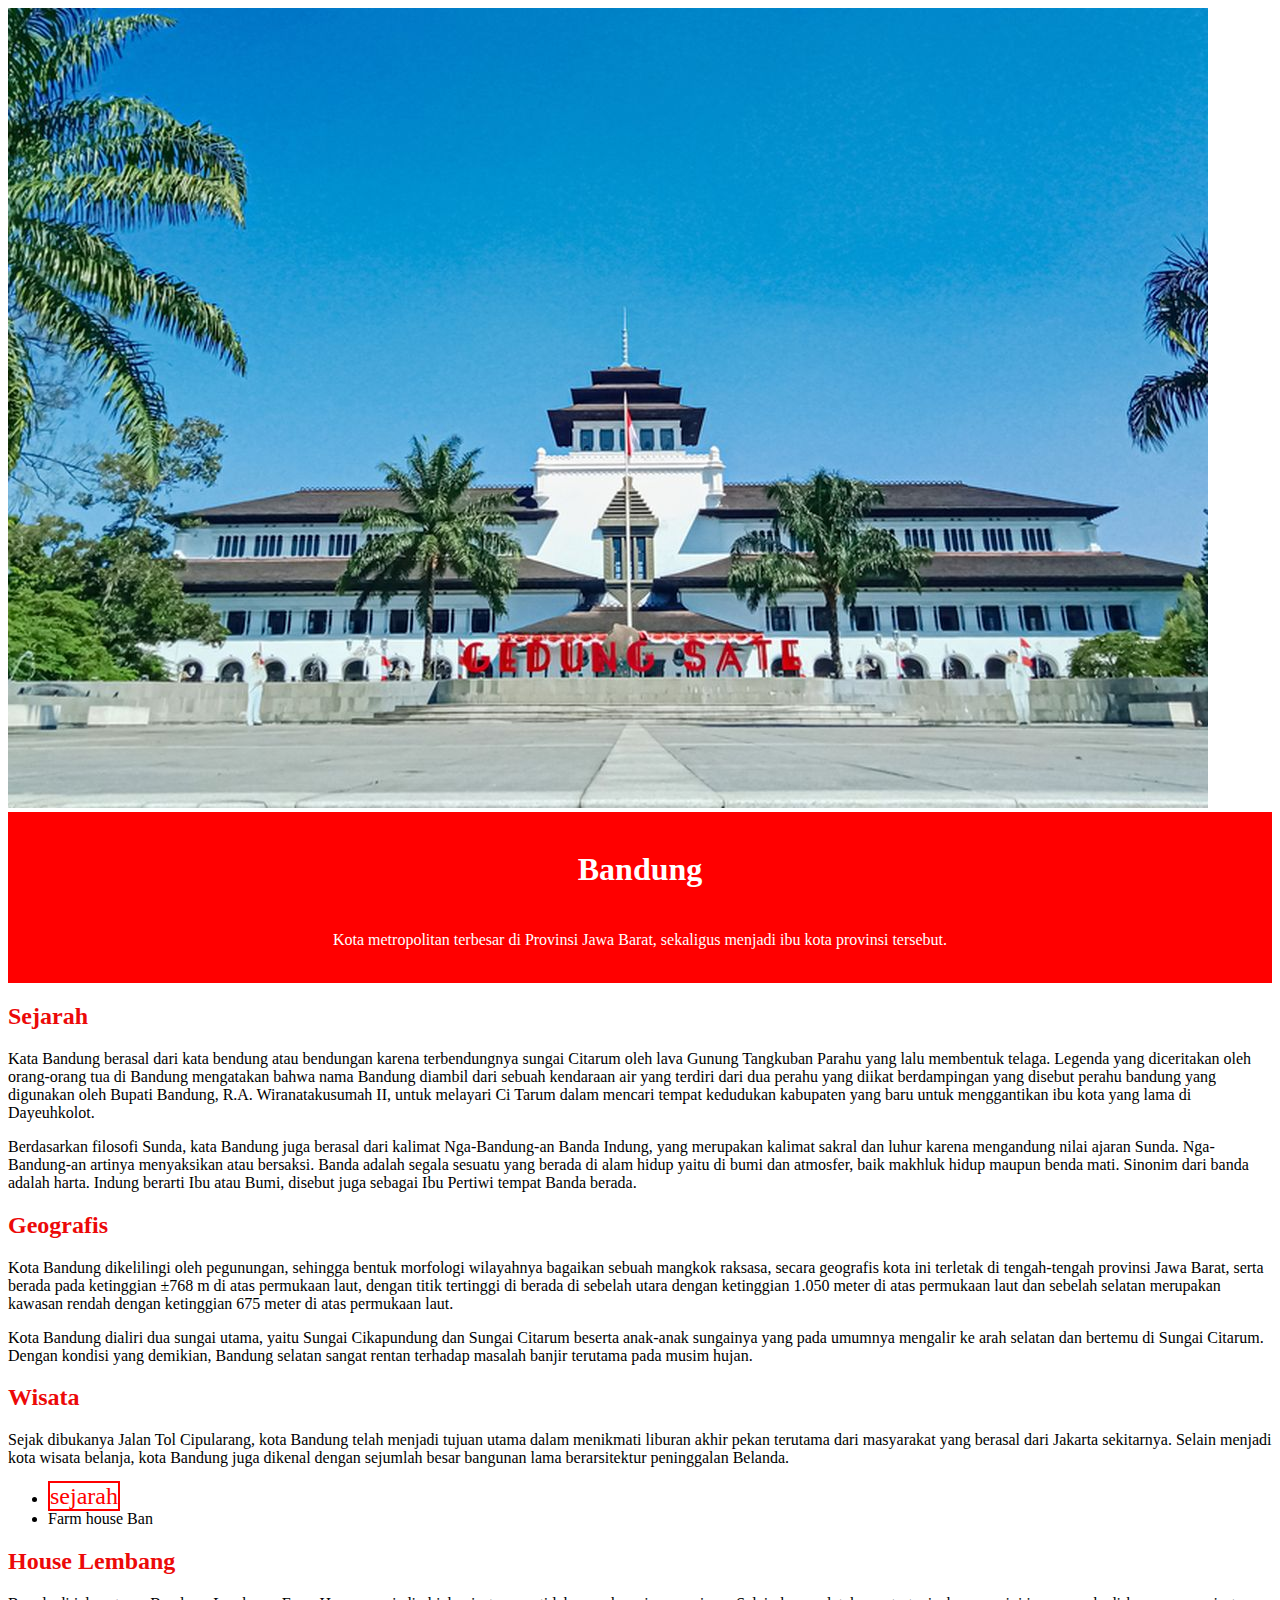
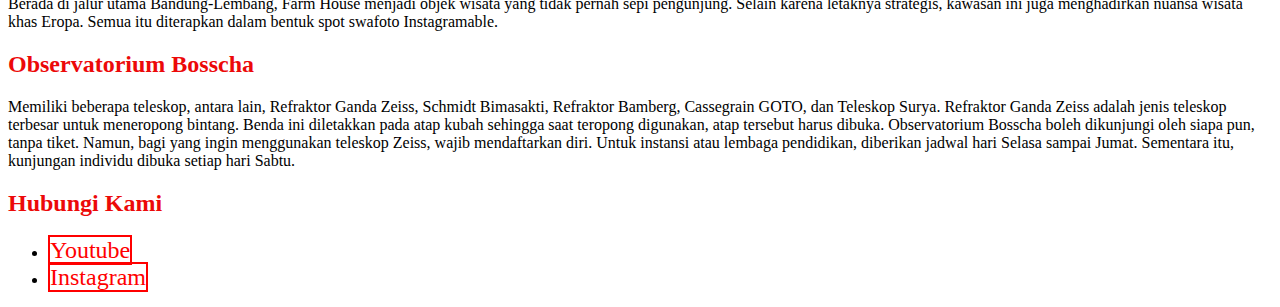
<file: index.html>
<!DOCTYPE html>
<html lang="en">
<head>
    <meta charset="UTF-8">
    <meta name="viewport" content="width=device-width, initial-scale=1.0">
    <title>Anatomi HTML</title>
    <link rel="stylesheet" href="style.css" />
</head>
<body>
    <img src="sate.jpg">
    <div class="Header">
    <h1>Bandung</h1>
    
    
    <p>Kota metropolitan terbesar di Provinsi Jawa Barat, sekaligus menjadi ibu kota provinsi tersebut.</p>
</div>
    <h2 id="Sejarah">Sejarah</h2>
        <p>Kata Bandung berasal dari kata bendung atau bendungan karena terbendungnya sungai Citarum oleh lava Gunung Tangkuban Parahu yang lalu membentuk telaga. Legenda yang diceritakan oleh orang-orang tua di Bandung mengatakan bahwa nama Bandung diambil dari sebuah kendaraan air yang terdiri dari dua perahu yang diikat berdampingan yang disebut perahu bandung yang digunakan oleh Bupati Bandung, R.A. Wiranatakusumah II, untuk melayari Ci Tarum dalam mencari tempat kedudukan kabupaten yang baru untuk menggantikan ibu kota yang lama di Dayeuhkolot.</p>
 
 
        <p>Berdasarkan filosofi Sunda, kata Bandung juga berasal dari kalimat Nga-Bandung-an Banda Indung, yang merupakan kalimat sakral dan luhur karena mengandung nilai ajaran Sunda. Nga-Bandung-an artinya menyaksikan atau bersaksi. Banda adalah segala sesuatu yang berada di alam hidup yaitu di bumi dan atmosfer, baik makhluk hidup maupun benda mati. Sinonim dari banda adalah harta. Indung berarti Ibu atau Bumi, disebut juga sebagai Ibu Pertiwi tempat Banda berada.</p>
 
 
    <h2>Geografis</h2>
        <p>Kota Bandung dikelilingi oleh pegunungan, sehingga bentuk morfologi wilayahnya bagaikan sebuah mangkok raksasa, secara geografis kota ini terletak di tengah-tengah provinsi Jawa Barat, serta berada pada ketinggian ±768 m di atas permukaan laut, dengan titik tertinggi di berada di sebelah utara dengan ketinggian 1.050 meter di atas permukaan laut dan sebelah selatan merupakan kawasan rendah dengan ketinggian 675 meter di atas permukaan laut.</p>
    
        <p>Kota Bandung dialiri dua sungai utama, yaitu Sungai Cikapundung dan Sungai Citarum beserta anak-anak sungainya yang pada umumnya mengalir ke arah selatan dan bertemu di Sungai Citarum. Dengan kondisi yang demikian, Bandung selatan sangat rentan terhadap masalah banjir terutama pada musim hujan.</p>
 
 
    <h2>Wisata</h2>
        <p>Sejak dibukanya Jalan Tol Cipularang, kota Bandung telah menjadi tujuan utama dalam menikmati liburan akhir pekan terutama dari masyarakat yang berasal dari Jakarta sekitarnya. Selain menjadi kota wisata belanja, kota Bandung juga dikenal dengan sejumlah besar bangunan lama berarsitektur peninggalan Belanda.</p>
            <ul>
                <li><a href="#Sejarah">sejarah</a></li>
                <li>Farm house Ban</li>
            </ul>
 
    <h2>House Lembang</h2>
        <p>Berada di jalur utama Bandung-Lembang, Farm House menjadi objek wisata yang tidak pernah sepi pengunjung. Selain karena letaknya strategis, kawasan ini juga menghadirkan nuansa wisata khas Eropa. Semua itu diterapkan dalam bentuk spot swafoto Instagramable.</p>
 
 
    <h2>Observatorium Bosscha</h2>
        <p>Memiliki beberapa teleskop, antara lain, Refraktor Ganda Zeiss, Schmidt Bimasakti, Refraktor Bamberg, Cassegrain GOTO, dan Teleskop Surya. Refraktor Ganda Zeiss adalah jenis teleskop terbesar untuk meneropong bintang. Benda ini diletakkan pada atap kubah sehingga saat teropong digunakan, atap tersebut harus dibuka. Observatorium Bosscha boleh dikunjungi oleh siapa pun, tanpa tiket. Namun, bagi yang ingin menggunakan teleskop Zeiss, wajib mendaftarkan diri. Untuk instansi atau lembaga pendidikan, diberikan jadwal hari Selasa sampai Jumat. Sementara itu, kunjungan individu dibuka setiap hari Sabtu.</p>

    <h2>Hubungi Kami</h2>
    <ul>
        <li> <a href="https://youtu.be/xvFZjo5PgG0?si=CzmuUCym0ssYbinY">Youtube</a></li>
        <li> <a href="https://www.instagram.com/sebut.ajarafahttps://www.instagram.com">Instagram</a></li>
    </ul>
</body>
</html>
</file>
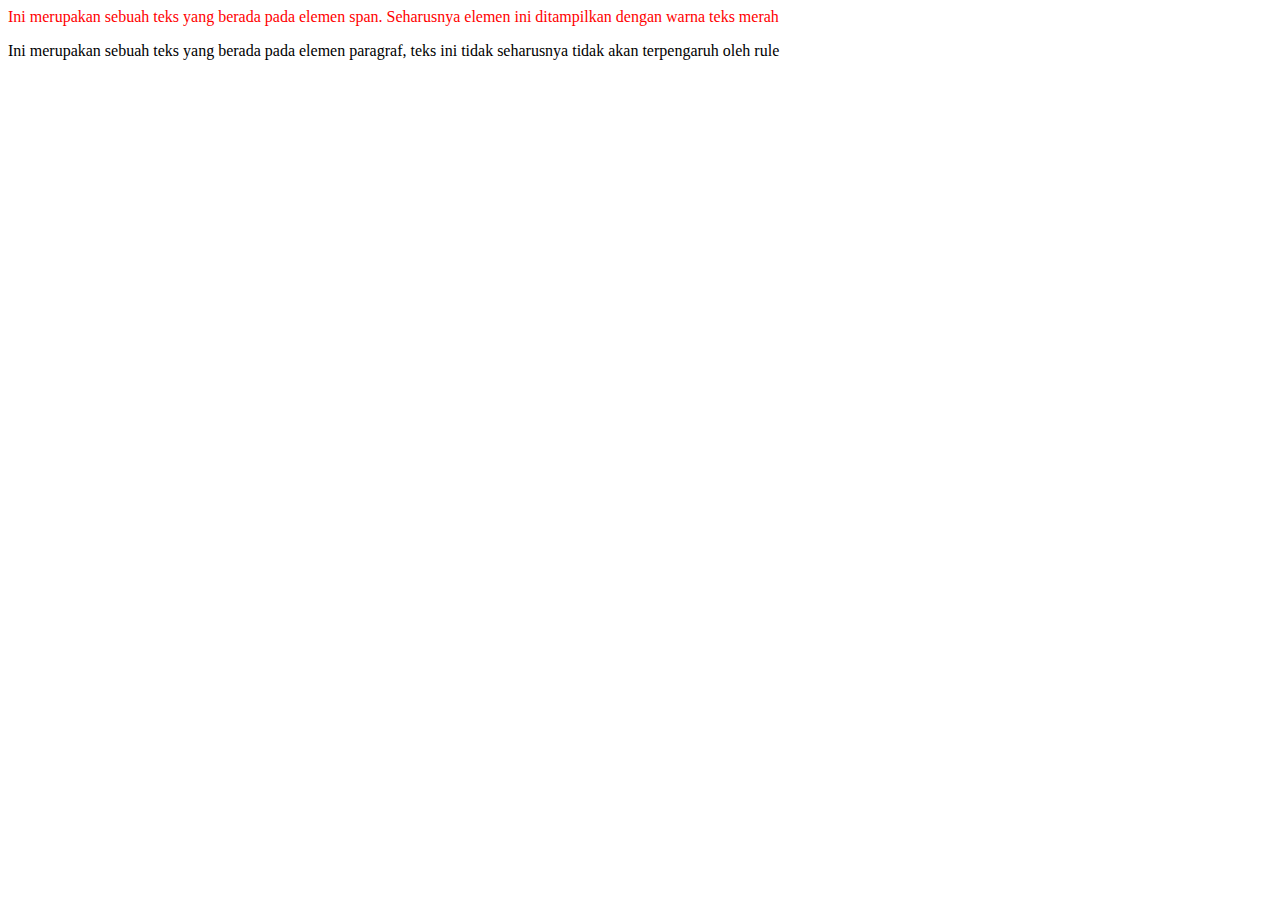
<file: Belajar.html>
<!DOCTYPE html>
<html lang="en">
<head>
    <meta charset="UTF-8">
    <meta name="viewport" content="width=device-width, initial-scale=1.0">
    <title>Document</title>
</head>
<body>
    <span style="color: red;">
        Ini merupakan sebuah teks yang berada pada elemen span. 
        Seharusnya elemen ini ditampilkan 
        dengan warna teks merah
    </span>
    <p>
        Ini merupakan sebuah teks yang berada pada 
        elemen paragraf, teks ini tidak
        seharusnya tidak akan terpengaruh oleh rule
    </p>
</body>
</html>
</file>
<file: style.css>
/* semua elemen span*/
* html {
    padding: 0;
    margin: 8;
}
.Header {
    display: flex;
    justify-content: center;
    /* "Masukan teks" */
    flex-direction: column;
    align-items: center;
    /* aduh */
    background-color: red;
    color: #fff;
    padding: 18px;
    gap: 5px;
}
span {
    color: rgb(100, 93, 39);
}
a {
  text-decoration-line: none;
  font-size: 24px; 
  border:  2px solid;
  color: red;
}

a:hover {
    color:chocolate;
    color: rgb(81, 9, 9);
    font-family: Bold;
}

h2 {
    color: rgb(236, 9, 9);
}
</file>
